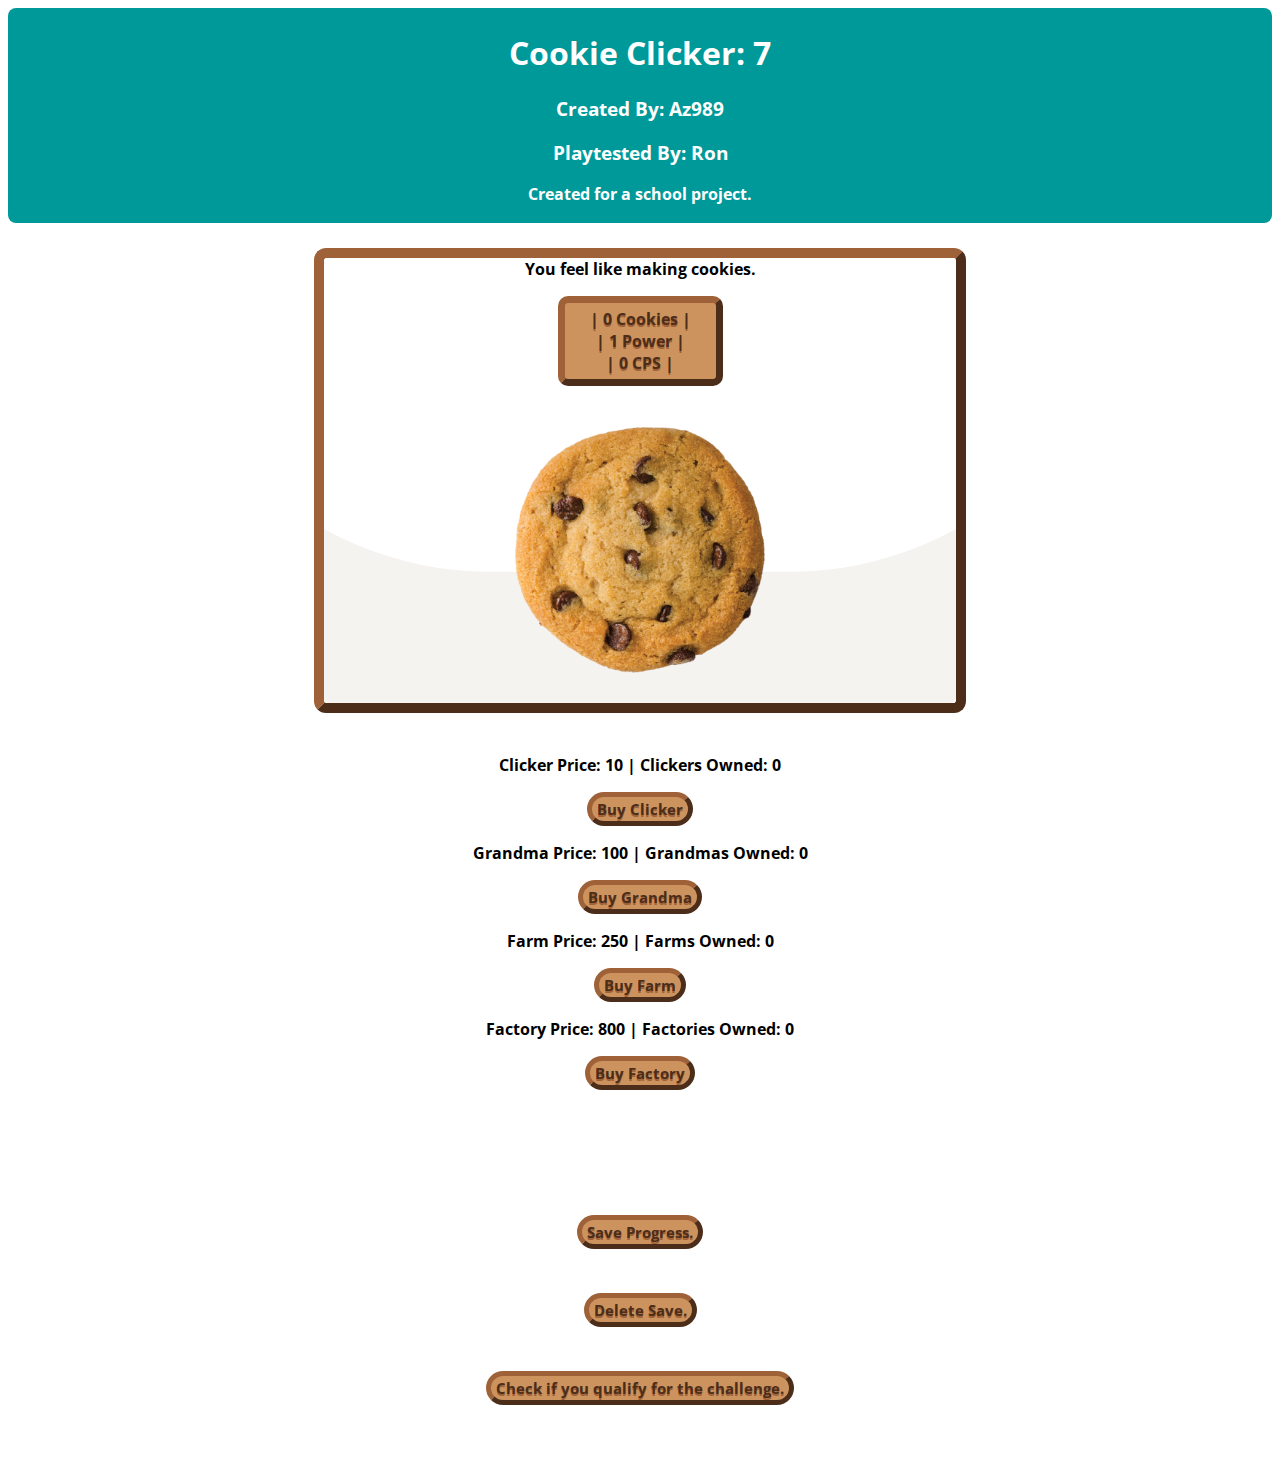
<file: index.html>
<!DOCTYPE html>
<html>
  <head>
    <meta charset="utf-8">
    <title>Cookie Clicker: 7</title>
    <link href="main.css" rel="stylesheet" type="text/css" >
    <meta name="viewport" content="height=device-height, initial-scale=1" >
    <meta name="keywords" content="cookies, clicking, seven, idle, game, project, fun" >
    <link rel="icon" type="image/png" href="images/favicon.png">
  </head>
  <body onload="autoLoad()" oncontextmenu="return false;">

    <audio id="music" loop>
      <source src="sounds/music_new.mp3" type="audio/mp3">
      <source src="sounds/music_new.ogg" type="audio/ogg">
    Your browser doesn't support the audio element.
    </audio>

    <article class="credits">
      <header>
        <h1>Cookie Clicker: 7</h1>
        <h3>Created By: Az989</h3>
        <h3>Playtested By: Ron</h3>
        <p>Created for a school project.</p>
      </header>
    </article>

    <article class="cookie">
      <div class="wrapper">
        <style>
          .wrapper {
            background-color: #f5f3f0;
          }
        </style>
        <div class="wave"></div>
      </div>

      <div id="news_flash">
        You feel like making cookies.
      </div>

      <p class="info" id="numbers">
      | <span id = "counter">0</span> Cookies | 
      <br>
      | <span id ="clickPower">1</span> Power |
      <br>
      | <span id ="cpsCount">0</span> CPS |
    </p>
    <img src = "images/cookie.png" class = "animation-target" id = "cookie" style = "width: 250px"  onclick = "increment()" />
    </article>

    <div class="container">
    <article class="helpers" id="helpers">

    <p>Clicker Price: <span id= "clickerCost">10</span> | Clickers Owned: <span id= "clickers">0</span></p>
    <button type="button" onclick = "buyClicker()">Buy Clicker</button>
    <br>  

    <p>Grandma Price: <span id= "grandmaCost">100</span> | Grandmas Owned: <span id= "grandmas">0</span></p>
    <button type="button" onclick = "buyGrandma()">Buy Grandma</button>
    

    <p>Farm Price: <span id= "farmCost">250</span> | Farms Owned: <span id= "farms">0</span></p>
    <button type="button" onclick = "buyFarm()">Buy Farm</button>
    <br>

    <p>Factory Price: <span id= "factoryCost">800</span> | Factories Owned: <span id= "factories">0</span></p>
    <button type="button" onclick = "buyFactory()">Buy Factory</button>
    <br>
    </article>
    </div>

    <article class="save">
    <button type="button" onclick = "manualSave()">Save Progress.</button>
    <br>
    <br>
    <br>
    <button type="button" onclick = "deleteChoice()">Delete Save.</button>
    <br>
    <br>
    <br>
    <button type="button" onclick = "qualify()">Check if you qualify for the challenge.</button>
    
<!-- 
    <article class="upgrades">
    <p>
    <button type="button" onclick = "buyUpgrade()">Upgrade Mouse</button>
    <p>Upgrade Price: <span id= "upgradePrice">1,000</span></p>
    </article> -->

  </body>
  
  <script src="scripts/require.js"></script>

  <script type="module" src="scripts/import.js"></script>

  <script src="scripts/main.js"></script> <!--main code-->
  <script src="scripts/helper.js"></script> <!--code for helpers--> 
  <script src="scripts/upgrade.js"></script> <!--code for mouse upgrade-->
  <script src="scripts/save.js"></script> <!--code for saving your progress-->
  <script src="scripts/secret.js"></script> <!--code for secrets-->
  <script src="scripts/100m.js"></script> <!--code for challenge-->
  <script src="scripts/news.js"></script> <!--code for news-->
  <script src="scripts/milk.js"></script> <!--code for yummy delicious milk mmm-->

  <noscript>
    Looks like your browser can't run this game... cry about it <!--cope :)-->
  </noscript>
</html>
</file>
<file: main.css>
/* stop looking in here */

@import url('https://fonts.googleapis.com/css2?family=Open+Sans&display=swap');

.animation-target {
    animation: animation 1500ms linear both;
    position: relative;
    padding: 25px;
}

.music {
    visibility: hidden;
}

button {
    text-align: center;
    font-family: 'Open Sans', sans-serif;
    font-weight: bold;
    text-shadow: 0px 2px #9f6138; 
    color: #4b2d1a;
    background-color: #cc935e;
    border: 10px solid;
    border-radius: 25px;
    padding: 2px 5px;
    font-size: 15px;
    border-color: #9f6138;
    border-right-color: #4b2d1a;
    border-bottom-color: #4b2d1a;
    border-width: 5px;
}

button:hover {
    text-align: center;
    font-family: 'Open Sans', sans-serif;
    font-weight: bold;
    text-shadow: 0px 2px #9f6138; 
    color: #4b2d1a;
    background-color: #e4a76e;
    border: 8px solid;
    border-radius: 25px;
    padding: 2px 5px;
    font-size: 15px;
    border-color: #9f6138;
    border-right-color: #4b2d1a;
    border-bottom-color: #4b2d1a;
    border-width: 5px;
    transition: 125ms;
}

button:active {
    text-align: center;
    font-family: 'Open Sans', sans-serif;
    font-weight: bold;
    text-shadow: 0px 2px #9f6138; 
    color: #4b2d1a;
    background-color: rgb(197, 139, 84);
    border: 8px solid;
    border-radius: 25px;
    padding: 2px 5px;
    font-size: 15px;
    border-color: #9f6138;
    border-right-color: #4b2d1a;
    border-bottom-color: #4b2d1a;
    border-width: 5px;
    transition: 0ms;
}

.credits {
    font-family: 'Open Sans', sans-serif;
    font-weight: bold;
    position: relative;
    text-align: center;
    display: block;
    margin-left: auto;
    margin-right: auto;
    width: 10;
    background-color: #009999;
    border-radius: 8px;
    padding: 2px 0px;
    color: white;
}

.cookie {
    position:relative;
    top: 25px;
    font-family: 'Open Sans', sans-serif;
    font-weight: bold;
    text-align: center;
    border: solid;
    border-width: 10px;
    width: fit-content;
    border-color: #9f6138;
    border-right-color: #4b2d1a;
    border-bottom-color: #4b2d1a;
    border-radius: 12px;
    min-width: 50%;
    margin-left: auto;
    margin-right: auto;
    overflow: hidden;
}

.save {
    font-family: 'Open Sans', sans-serif;
    font-weight: bold;
    position: relative;
    text-align: center;
    display: block;
    margin-left: auto;
    margin-right: auto;
    width: 10;
    top:15px;
    padding: 60px;
}

.helpers {
    font-family: 'Open Sans', sans-serif;
    font-weight: bold;
    position: relative;
    text-align: center;
    display: block;
    margin-left: auto;
    margin-right: auto;
    width: 10;
    bottom:0px;
    padding: 50px;
    border-color: #9f6138;
    border-right-color: #4b2d1a;
    border-bottom-color: #4b2d1a;
}

.info {
    background-color: #cc935e;
    border-radius: 10px;
    display: block;
    margin-left: auto;
    margin-right: auto;
    width: fit-content;
    padding: 5px 25px;
    border: 7.5px solid;
    border-color: #9f6138;
    border-right-color: #4b2d1a;
    border-bottom-color: #4b2d1a;
    color: #4b2d1a;
    text-shadow: 0px 2px #9f6138; 
    overflow: visible;
    z-index: 9;
}


.wrapper {
    width: 100%;
    height: 100%;
    position: absolute;
    left: 50%;
    top: 50%;
    transform: translate(-50%, -50%);
    border-radius: 5px;
    background-color: #f1e9df;
    overflow: hidden;
    z-index: -1;
  }
  
  .wave {
    width: 1000px;
    height: 1025px;
    position: absolute;
    top: -25%;
    left: 50%;
    margin-left: -500px;
    margin-top: -600px;
    border-radius: 35%;
    background: rgba(255, 255, 255);
    animation: wave 15s infinite linear;
  }
  
  @keyframes wave {
    from { transform: rotate(0deg);}
    from { transform: rotate(360deg);}
  }  

@keyframes animation { 
    0% { transform: matrix3d(1.125, 0, 0, 0, 0, 1.125, 0, 0, 0, 0, 1, 0, 0, 0, 0, 1); }
    4% { transform: matrix3d(1.071, 0, 0, 0, 0, 1.071, 0, 0, 0, 0, 1, 0, 0, 0, 0, 1); }
    7.91% { transform: matrix3d(1.014, 0, 0, 0, 0, 1.014, 0, 0, 0, 0, 1, 0, 0, 0, 0, 1); }
    11.91% { transform: matrix3d(0.976, 0, 0, 0, 0, 0.976, 0, 0, 0, 0, 1, 0, 0, 0, 0, 1); }
    15.82% { transform: matrix3d(0.966, 0, 0, 0, 0, 0.966, 0, 0, 0, 0, 1, 0, 0, 0, 0, 1); }
    20.42% { transform: matrix3d(0.975, 0, 0, 0, 0, 0.975, 0, 0, 0, 0, 1, 0, 0, 0, 0, 1); }
    24.92% { transform: matrix3d(0.993, 0, 0, 0, 0, 0.993, 0, 0, 0, 0, 1, 0, 0, 0, 0, 1); }
    29.53% { transform: matrix3d(1.005, 0, 0, 0, 0, 1.005, 0, 0, 0, 0, 1, 0, 0, 0, 0, 1); }
    34.03% { transform: matrix3d(1.009, 0, 0, 0, 0, 1.009, 0, 0, 0, 0, 1, 0, 0, 0, 0, 1); }
    43.14% { transform: matrix3d(1.002, 0, 0, 0, 0, 1.002, 0, 0, 0, 0, 1, 0, 0, 0, 0, 1); }
    52.15% { transform: matrix3d(0.998, 0, 0, 0, 0, 0.998, 0, 0, 0, 0, 1, 0, 0, 0, 0, 1); }
    70.37% { transform: matrix3d(1.001, 0, 0, 0, 0, 1.001, 0, 0, 0, 0, 1, 0, 0, 0, 0, 1); }
    88.59% { transform: matrix3d(1, 0, 0, 0, 0, 1, 0, 0, 0, 0, 1, 0, 0, 0, 0, 1); }
    100% { transform: matrix3d(1, 0, 0, 0, 0, 1, 0, 0, 0, 0, 1, 0, 0, 0, 0, 1); } 
}

@keyframes slide-left {
    from {
      -webkit-transform: translateX(0);
              transform: translateX(0);
    }
    to {
      -webkit-transform: translateX(-300%);
              transform: translateX(-300%);
    }
  }
</file>
